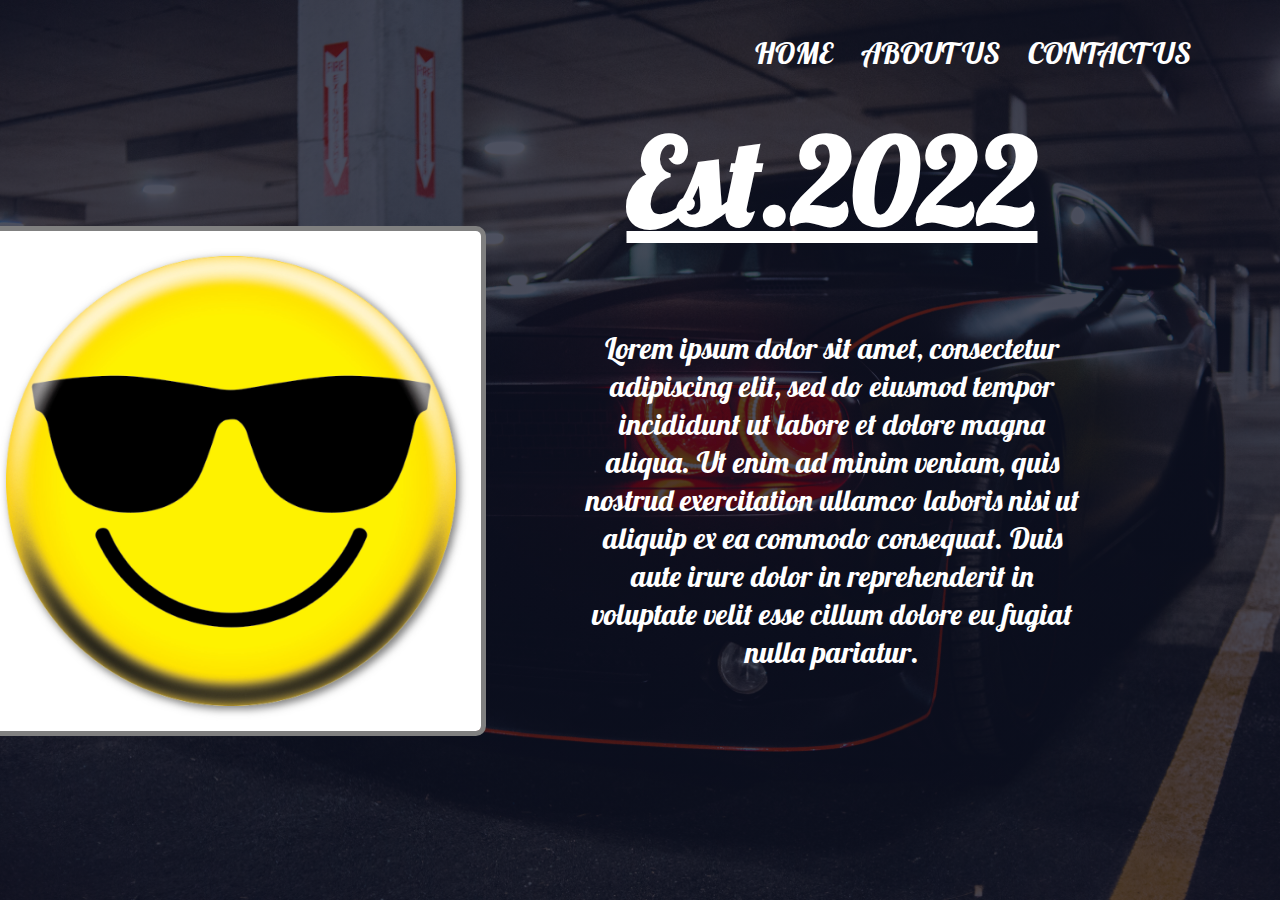
<file: about-us.html>
<html lang="en">
<head>
    <meta charset="UTF-8">
    <meta http-equiv="X-UA-Compatible" content="IE=edge">
    <meta name="viewport" content="width=device-width, initial-scale=1.0">
    <title>about us</title>
    <link rel="stylesheet" href="about-us.css">
    <link rel="preconnect" href="https://fonts.googleapis.com">
<link rel="preconnect" href="https://fonts.gstatic.com" crossorigin>
<link href="https://fonts.googleapis.com/css2?family=Lobster&display=swap" rel="stylesheet">
</head>
<body>
    <section class="header">
        <nav>
            <a href="index.html"></a>
            <div class="navigation">
                <ul>
                    <li><a href="index.html">HOME</a></li>
                    <li><a href="about-us.html">ABOUT US</a></li>
                    <li><a href="contact-us.html">CONTACT US</a></li>
                </ul>
            </div>
        </nav>

<div class="text-box">
    <img src="pro-pic.jpg" alt="" class="profile-pic">
    <h1><u> Est.2022 </u></h1>
    <p>Lorem ipsum dolor sit amet, consectetur adipiscing elit, 
        sed do eiusmod tempor incididunt ut labore et dolore 
        magna aliqua. Ut enim ad minim veniam, quis nostrud 
        exercitation ullamco laboris nisi ut aliquip ex ea 
        commodo consequat. Duis aute irure dolor in reprehenderit
        in voluptate velit esse cillum dolore eu fugiat nulla 
        pariatur.</p>
</div>    
    </section>        
</body>
</html>
</file>
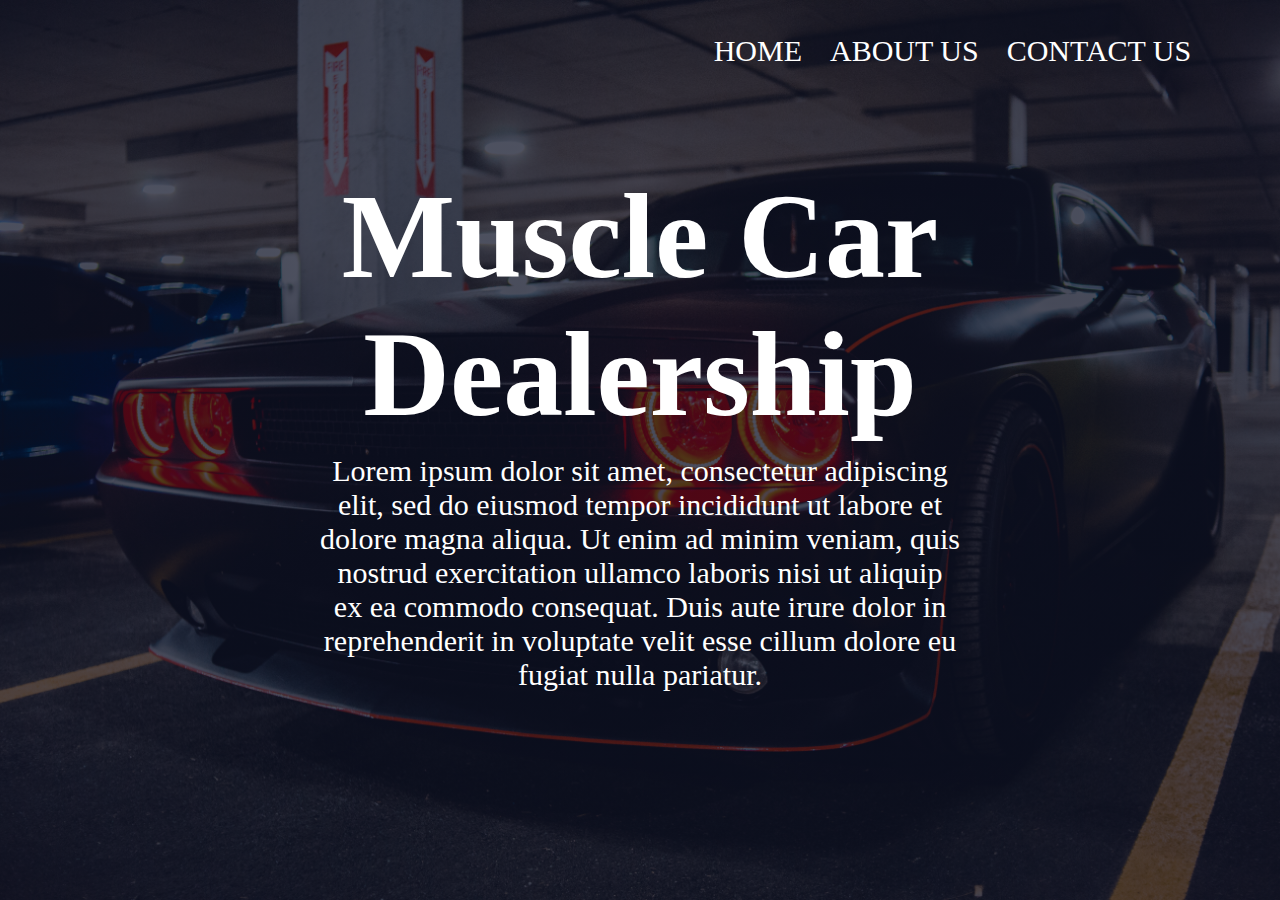
<file: home.html>
<html lang="en">
<head>
    <meta charset="UTF-8">
    <meta http-equiv="X-UA-Compatible" content="IE=edge">
    <meta name="viewport" content="width=device-width, initial-scale=1.0">
    <title>Dealership</title>
    <link rel="stylesheet" href="style.css">
</head>
<body>
    
<section class="header">
    <nav>
        <a href="index.html"></a>
        <div class="navigation">
            <ul>
                <li><a href="index.html">HOME</a></li>
                <li><a href="about-us.html">ABOUT US</a></li>
                <li><a href="">CONTACT US</a></li>
            </ul>
        </div>
    </nav>
    
<div class="text-box">
    <h1>Muscle Car Dealership</h1>
    <p>Lorem ipsum dolor sit amet, consectetur adipiscing elit, 
        sed do eiusmod tempor incididunt ut labore et dolore 
        magna aliqua. Ut enim ad minim veniam, quis nostrud 
        exercitation ullamco laboris nisi ut aliquip ex ea 
        commodo consequat. Duis aute irure dolor in reprehenderit
        in voluptate velit esse cillum dolore eu fugiat nulla 
        pariatur.</p>
</div>    
</section>
 
</body>
</html>
</file>
<file: about-us.css>
*{
    margin: 0;
    padding: 0;
}
.header{
    min-height: 100vh;
    width: 100%;
    background-image: linear-gradient(rgba(4,9,30,0.7),rgba(4,9,30,0.7)),url(home-back.jpg);
    background-position: center;
    background-size: cover;
    position: relative;

}
nav{
    display: flex;
    padding:2% 6%;
    justify-content:space-between;
    align-items: center;
}
.navigation{
    flex: 1;
    text-align: right;
}
.navigation ul li{
    list-style: none;
    display: inline-block;
    padding: 8px 12px;
    position: relative;

}
.navigation ul li a{
    color: #fff;
    text-decoration: none;
    font-size:30px;
    font-family: 'Lobster', cursive;
}
.text-box{
    width: 90%
    color: #fff;
    position: absolute;
    text-align: center;
}
.text-box h1{
    font-size: 120px;
    font-family: 'Lobster', cursive;
    color: #fff;
    padding-left: 30%;
}
.text-box p{
    margin: 10px 0 40px;
    font-family: 'Lobster', cursive;
    font-size: 30px;
    color: white;
    padding-top: 5%;
    margin-left: 45%;
    margin-right: 15%;
}
.profile-pic{
    position: absolute;
    right: 62%;
    width: 500px;
    top: 20%;
    border: gray solid 5px;
    border-radius: 10px;
}
</file>
<file: style.css>
*{
    margin: 0;
    padding: 0;
}
.header{
    min-height: 100vh;
    width: 100%;
    background-image: linear-gradient(rgba(4,9,30,0.7),rgba(4,9,30,0.7)),url(home-back.jpg);
    background-position: center;
    background-size: cover;
    position: relative;

}
nav{
    display: flex;
    padding:2% 6%;
    justify-content:space-between;
    align-items: center;
}
.navigation{
    flex: 1;
    text-align: right;
}
.navigation ul li{
    list-style: none;
    display: inline-block;
    padding: 8px 12px;
    position: relative;

}
.navigation ul li a{
    color: #fff;
    text-decoration: none;
    font-size:30px;
    font-family: 'Lobster', cursive;
}
.text-box{
    width: 90%
    color: #fff;
    position: absolute;
    top: 50%;
    left: 50%;
    transform: translate(-50%,-50%);
    text-align: center;
}
.text-box h1{
    font-size: 120px;
    font-family: 'Lobster', cursive;
    color: #fff;
}
.text-box p{
    margin: 10px 0 40px;
    font-family: 'Lobster', cursive;
    font-size: 30px;
    color: white;
}
.second-page h1{
    font-family: 'Lobster', cursive;
    position: absolute;
    top: 100%;
    left: 67%;
    margin-top: 7%;
    font-family: 'Lobster', cursive;
}
.second-page p{
    position: absolute;
    top: 110%;
    margin-left: 60%;
    margin-right: 10%;
    margin-top: 7%;
    line-height: 30px;
    text-align: right;
    font-family: 'Lobster', cursive;
}
.second-page img{
    width: 400px;
    position: absolute;
    top: 110%;
    margin-left: 25%;
    border: gray solid 5px;
    border-radius: 10px;
}
.second-page a{
    text-decoration: none;
    display: inline-block;
    color: black;
    border: 1px gray solid;
    border-radius: 10px;
    text-align: center;
    position: absolute;
    top: 154%;
    left: 60%;
    font-size: xx-large;
    background-color: gray;
    font-family: 'Lobster', cursive;
}
.third-page img.left{
    width: 500px;
    position: absolute;
    top: 180%;
    left: 3%;
    border: gray solid 5px;
    border-bottom: 145px gray solid;
    border-radius: 10px;
    height: 77%;
}
.third-page img.middle{
    width: 500px;
    position: absolute;
    top: 180%;
    left: 37% ;
    border: gray solid 5px;
    border-bottom: 150px gray solid;
    border-radius: 10px;
}
.third-page img.right{
    width: 500px;
    position: absolute;
    top: 180%;
    left: 72%;
    border: gray solid 5px;
    border-bottom: 150px gray solid;
    border-radius: 10px;
}
.third-page p.left{
    left: 12%;
    position: absolute;
    font-family: 'Lobster', cursive;
    font-size: xx-large;
    top: 260%;
}
.third-page p.middle{
    left: 38%;
    position: absolute;
    font-family: 'Lobster', cursive;
    font-size: xx-large;
    top: 260%;
}
.third-page p.right{
    left: 81%;
    position: absolute;
    font-family: 'Lobster', cursive;
    font-size: xx-large;
    top: 260%;

}
.links{
    position: absolute;
    top: 264%;
    font-family: 'Lobster', cursive;
    font-size: xx-large;
}
.links .left{
    position: absolute;
    left: 6.8cm;
    text-decoration: none;
    display: inline-block;
    color: black;
    border: 1px rgb(207, 203, 203) solid;
    border-radius: 10px;
    background-color: rgb(207, 203, 203);
    
}
.links .middle{
    position: absolute;
    left: 24.2cm;
    text-decoration: none;
    display: inline-block;
    color: black;
    border: 1px rgb(207, 203, 203) solid;
    border-radius: 10px;
    background-color: rgb(207, 203, 203);
}
.links .right{
    position: absolute;
    left: 42cm;
    text-decoration: none;
    display: inline-block;
    color: black;
    border: 1px rgb(207, 203, 203) solid;
    border-radius: 10px;
    background-color: rgb(207, 203, 203);
}
</file>
